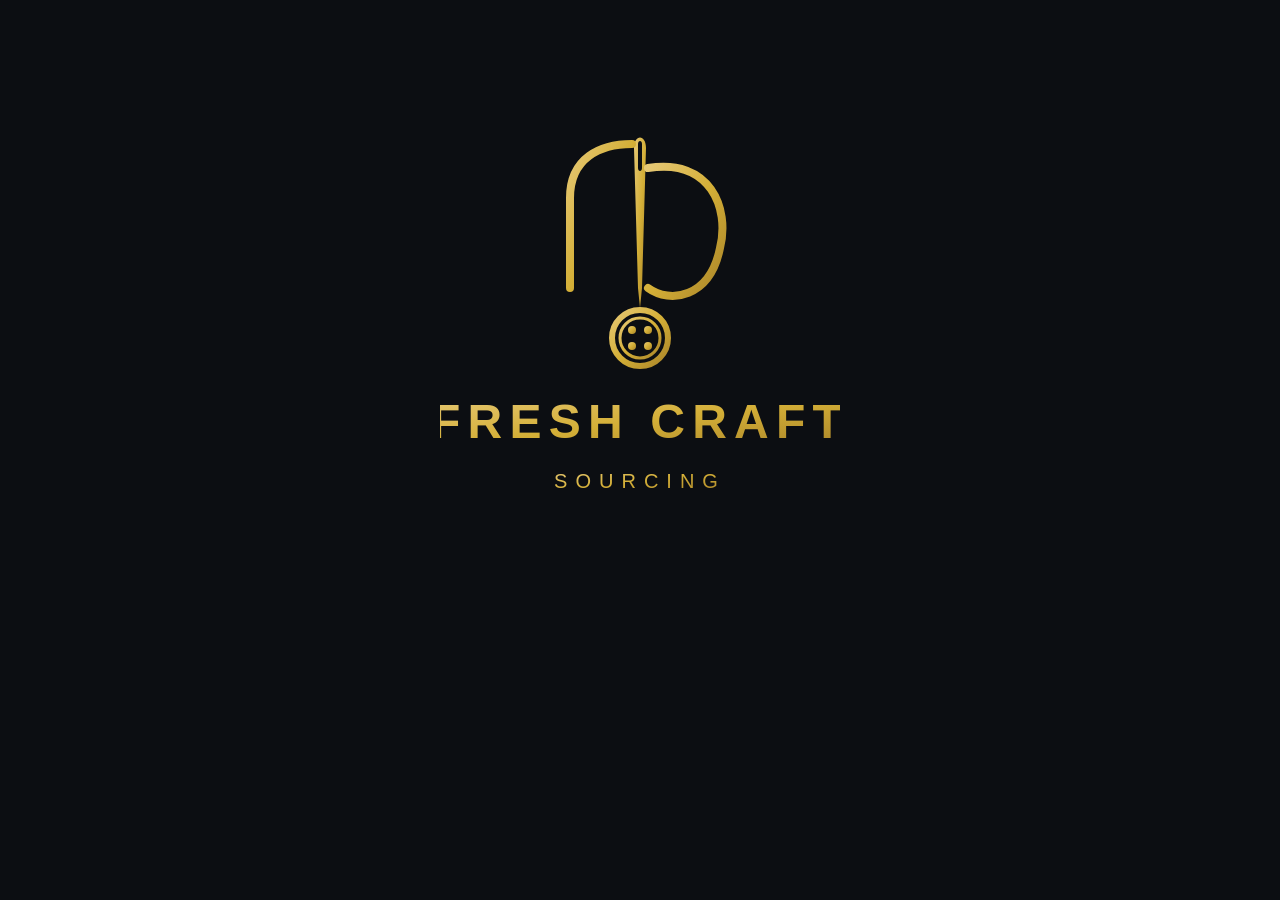
<file: test-logo.html>
<!DOCTYPE html>
<html>
<body style="background: #0c0e12; display: flex; justify-content: center; padding: 50px;">
<svg xmlns="http://www.w3.org/2000/svg" viewBox="0 0 200 240" width="400" height="480" fill="none">
  <defs>
    <linearGradient id="gold" x1="0%" y1="0%" x2="100%" y2="100%">
      <stop offset="0%" stop-color="#e6c875" />
      <stop offset="50%" stop-color="#d4af37" />
      <stop offset="100%" stop-color="#aa8529" />
    </linearGradient>
  </defs>

  <g stroke="url(#gold)" stroke-linecap="round" stroke-linejoin="round">
    <path d="M 97 45 C 97 38, 103 38, 103 45 L 101 115 L 100 125 L 99 115 Z M 99 43 L 99 55 C 99 57, 101 57, 101 55 L 101 43 C 101 41, 99 41, 99 43 Z" fill="url(#gold)" stroke="none" fill-rule="evenodd"/>
    
    <path d="M 65 115 L 65 70 C 65 50, 80 43, 96 43" stroke-width="4" />
    <path d="M 45 90 L 96 90" stroke-width="4" />
    
    <path d="M 104 55 C 135 50, 145 75, 140 95 C 135 120, 115 123, 104 115" stroke-width="4" />
    
    <circle cx="100" cy="140" r="14" stroke-width="3" />
    <circle cx="100" cy="140" r="10" stroke-width="1.5" />
    <circle cx="96" cy="136" r="2" fill="url(#gold)" stroke="none" />
    <circle cx="104" cy="136" r="2" fill="url(#gold)" stroke="none" />
    <circle cx="96" cy="144" r="2" fill="url(#gold)" stroke="none" />
    <circle cx="104" cy="144" r="2" fill="url(#gold)" stroke="none" />
  </g>
  
  <text x="100" y="190" font-family="sans-serif" font-size="24" font-weight="600" letter-spacing="0.15em" fill="url(#gold)" text-anchor="middle">FRESH CRAFT</text>
  <text x="100" y="215" font-family="sans-serif" font-size="10" font-weight="400" letter-spacing="0.4em" fill="url(#gold)" text-anchor="middle">SOURCING</text>
</svg>
</body>
</html>
</file>
